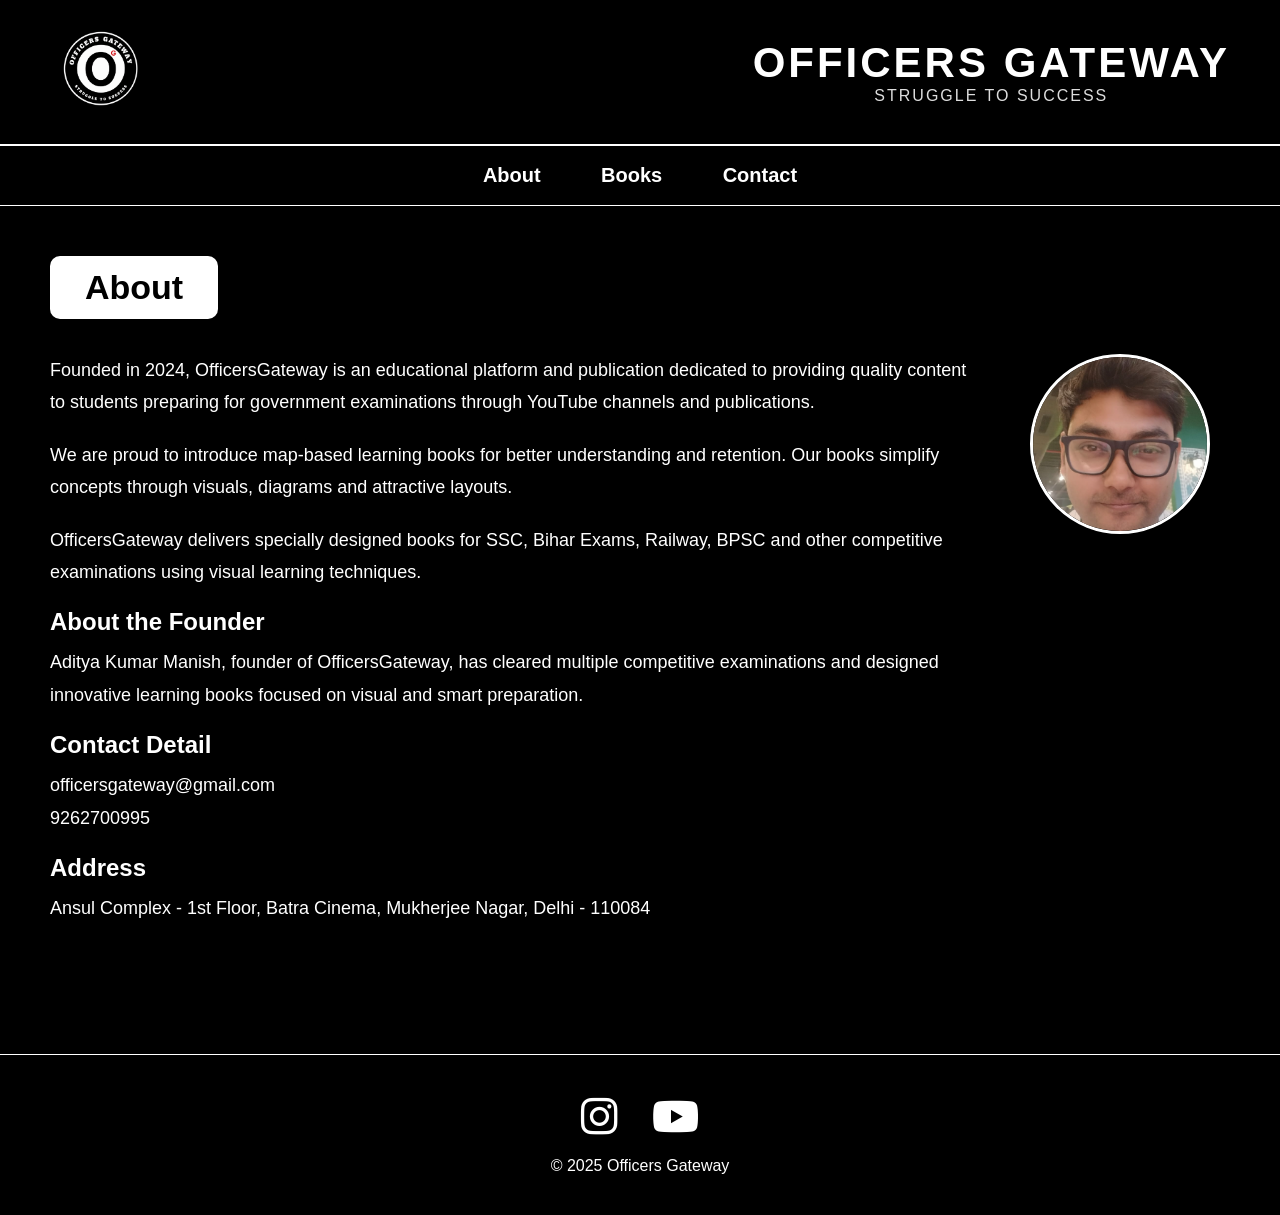
<file: index.html>
<!DOCTYPE html>

<html lang="en">

<head>

<meta charset="UTF-8">

<meta name="viewport" content="width=device-width, initial-scale=1.0">

<title>Officers Gateway</title>

<link rel="icon" href="images/logo.png">

<link rel="stylesheet" href="style.css">

<link rel="stylesheet"
    href="https://cdnjs.cloudflare.com/ajax/libs/font-awesome/6.5.1/css/all.min.css">


</head>

<body>

<header>

    <div class="logo-section">

        <img src="images/logo.png" alt="logo">

    </div>

    <div class="title-section">

        <h1>OFFICERS GATEWAY</h1>

        <p>STRUGGLE TO SUCCESS</p>

    </div>

</header>

<nav>

    <a href="index.html">About</a>

    <a href="books.html">Books</a>

    <a href="contacts.html">Contact</a>

</nav>

<section id="about">

    <div class="about-heading">

        <h1>About</h1>

    </div>

    <div class="about-container">

        <div class="about-text">

            <p>
                Founded in 2024, OfficersGateway is an educational platform
                and publication dedicated to providing quality content to students
                preparing for government examinations through YouTube channels
                and publications.
            </p>

            <p>
                We are proud to introduce map-based learning books for better
                understanding and retention. Our books simplify concepts
                through visuals, diagrams and attractive layouts.
            </p>

            <p>
                OfficersGateway delivers specially designed books for SSC,
                Bihar Exams, Railway, BPSC and other competitive examinations
                using visual learning techniques.
            </p>

            <h2>About the Founder</h2>

            <p>
                Aditya Kumar Manish, founder of OfficersGateway,
                has cleared multiple competitive examinations and designed
                innovative learning books focused on visual and smart preparation.
            </p>

            <h2>Contact Detail</h2>

            <p>
                officersgateway@gmail.com
                <br>
                9262700995
            </p>

            <h2>Address</h2>

            <p>
                Ansul Complex - 1st Floor,
                Batra Cinema,
                Mukherjee Nagar,
                Delhi - 110084
            </p>

        </div>

        <div class="founder-section">

            <img src="images/founder.jpg" alt="Founder">

        </div>

    </div>

</section>

<footer>

    <div class="social-icons">

        <a href="https://youtube.com/@officersgateway?si=wwZAngkhJ7mDpf2S"
           target="_blank">

            <i class="fa-brands fa-instagram"></i>

        </a>

        <a href="https://youtube.com/@officersgateway?si=wwZAngkhJ7mDpf2S"
           target="_blank">

            <i class="fa-brands fa-youtube"></i>

        </a>

    </div>

    <p>
        © 2025 Officers Gateway
    </p>

</footer>


</body>

</html>
</file>
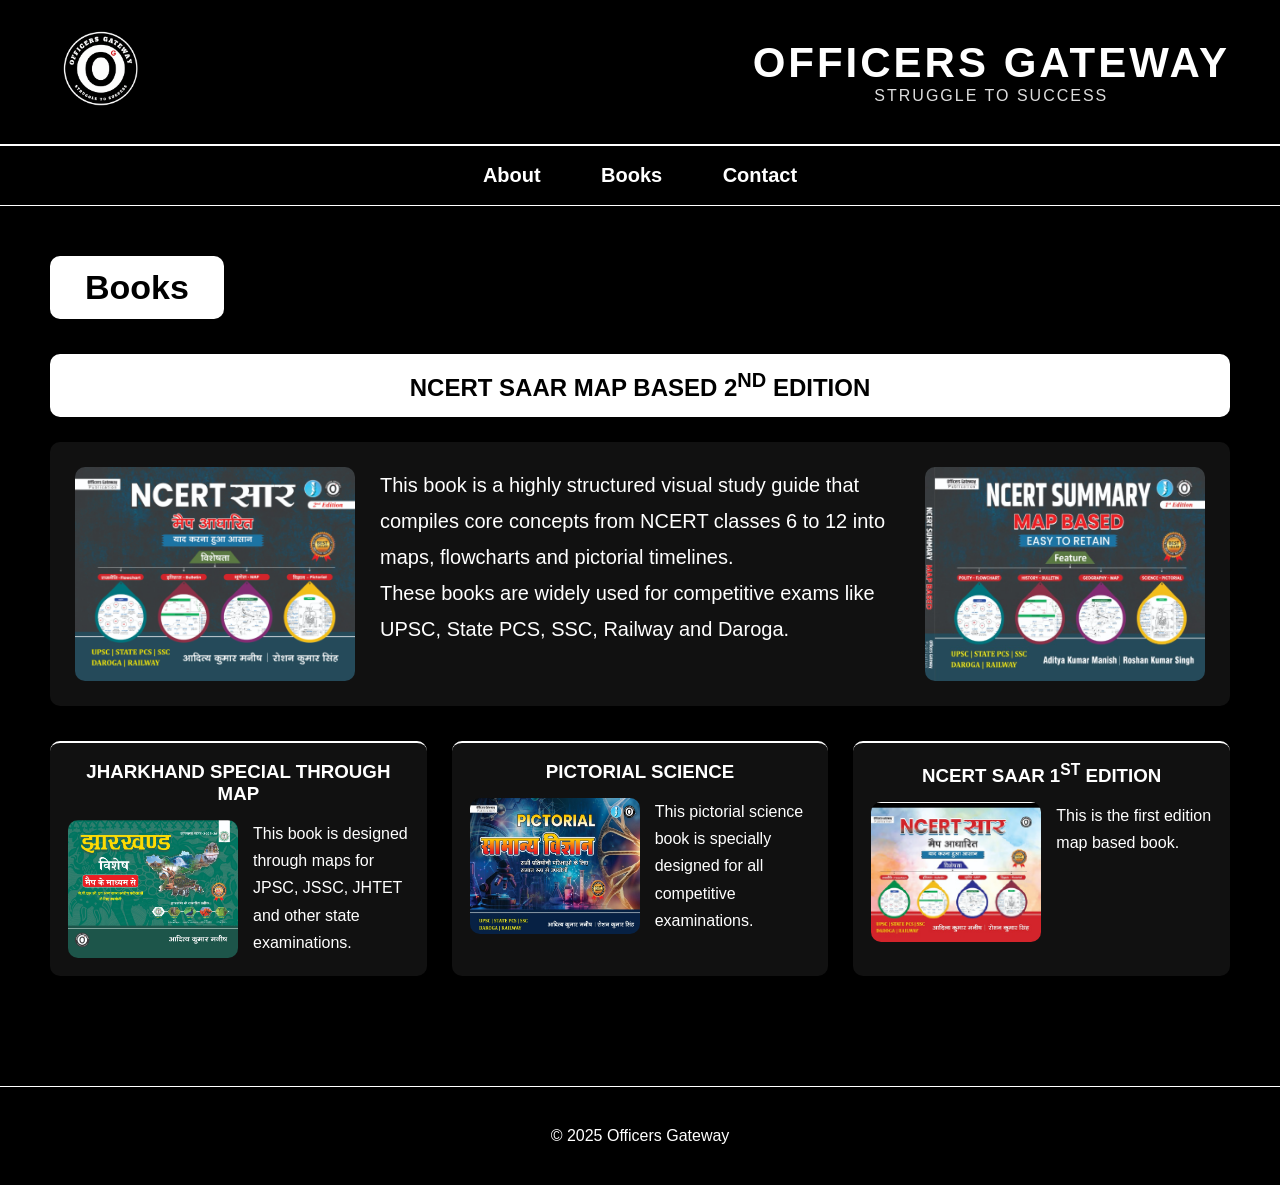
<file: books.html>
<!DOCTYPE html>
<html lang="en">
<head>
<meta charset="UTF-8">
<meta name="viewport" content="width=device-width, initial-scale=1.0">
<title>Books - Officers Gateway</title>
<link rel="icon" href="images/logo.png">
<link rel="stylesheet" href="style.css">
<link rel="stylesheet"
href="https://cdnjs.cloudflare.com/ajax/libs/font-awesome/6.5.1/css/all.min.css">
</head>

<body>

<header>

<div class="logo-section">
<img src="images/logo.png" alt="logo">
</div>

<div class="title-section">
<h1>OFFICERS GATEWAY</h1>
<p>STRUGGLE TO SUCCESS</p>
</div>

</header>

<nav>

<a href="index.html">About</a>

<a href="books.html">Books</a>

<a href="contacts.html">Contact</a>

</nav>

<section id="books">

<div class="books-heading">
<h1>Books</h1>
</div>

<div class="main-book-title">
<h2>NCERT SAAR MAP BASED 2<sup>ND</sup> EDITION</h2>
</div>

<div class="main-book-container">

<img src="images/book1.jpg" class="main-book-left">

<div class="main-book-text">

<p>
This book is a highly structured visual study guide
that compiles core concepts from NCERT classes 6 to 12
into maps, flowcharts and pictorial timelines.
</p>

<p>
These books are widely used for competitive exams like
UPSC, State PCS, SSC, Railway and Daroga.
</p>

</div>

<img src="images/book2.jpg" class="main-book-right">

</div>

<div class="lower-books">

<div class="book-card">

<div class="small-title">
<h3>JHARKHAND SPECIAL THROUGH MAP</h3>
</div>

<div class="book-content">

<img src="images/book3.jpg">

<p>
This book is designed through maps for JPSC,
JSSC, JHTET and other state examinations.
</p>

</div>

</div>

<div class="book-card">

<div class="small-title">
<h3>PICTORIAL SCIENCE</h3>
</div>

<div class="book-content">

<img src="images/book4.jpg">

<p>
This pictorial science book is specially designed
for all competitive examinations.
</p>

</div>

</div>

<div class="book-card">

<div class="small-title">
<h3>NCERT SAAR 1<sup>ST</sup> EDITION</h3>
</div>

<div class="book-content">

<img src="images/book5.jpg">

<p>
This is the first edition map based book.
</p>

</div>

</div>

</div>

</section>

<footer>

<p>© 2025 Officers Gateway</p>

</footer>

</body>
</html>
</file>
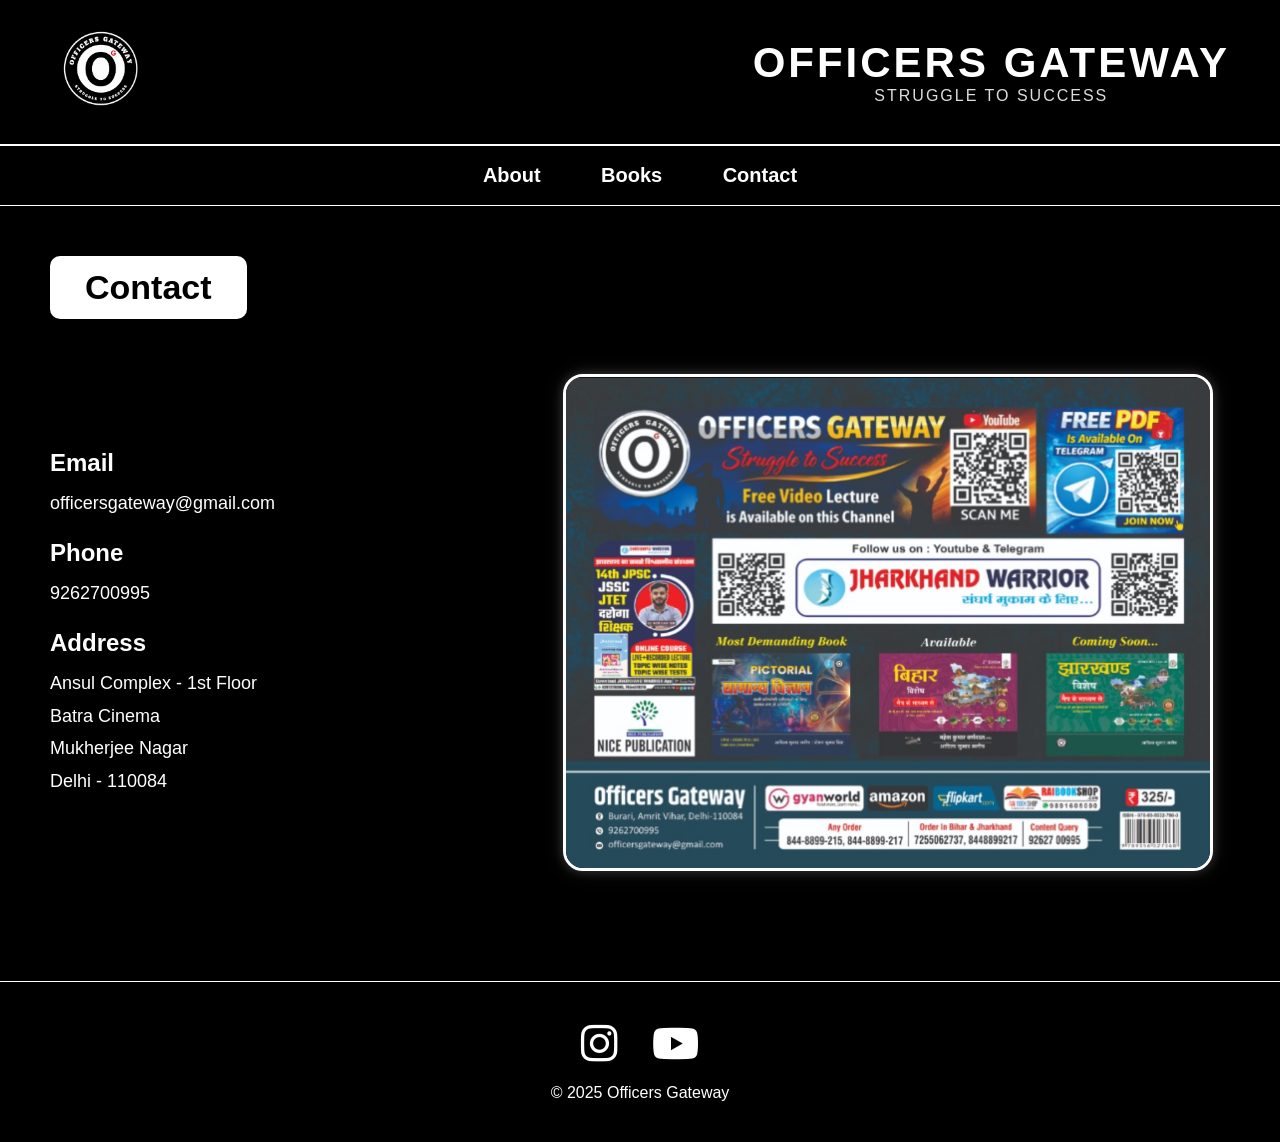
<file: contacts.html>
<!DOCTYPE html>

<html lang="en">

<head>

<meta charset="UTF-8">

<meta name="viewport" content="width=device-width, initial-scale=1.0">

<title>Contact - Officers Gateway</title>

<link rel="icon" href="images/logo.png">

<link rel="stylesheet" href="style.css">

<link rel="stylesheet"
href="https://cdnjs.cloudflare.com/ajax/libs/font-awesome/6.5.1/css/all.min.css">

</head>

<body>

<header>

<div class="logo-section">
<img src="images/logo.png" alt="logo">
</div>

<div class="title-section">
<h1>OFFICERS GATEWAY</h1>
<p>STRUGGLE TO SUCCESS</p>
</div>

</header>

<nav>

<a href="index.html">About</a>

<a href="books.html">Books</a>

<a href="contacts.html">Contact</a>

</nav>

<section>

<div class="about-heading">

<h1>Contact</h1>

</div>

<div class="contact-container">

<div class="about-text">

<h2>Email</h2>

<p>
officersgateway@gmail.com
</p>

<h2>Phone</h2>

<p>
9262700995
</p>

<h2>Address</h2>

<p>
Ansul Complex - 1st Floor<br>
Batra Cinema<br>
Mukherjee Nagar<br>
Delhi - 110084
</p>

</div>

<div class="contact-image">

<img src="images/contact-banner.jpg" alt="Officers Gateway">

</div>

</div>

</section>

<footer>

<div class="social-icons">

<a href="https://youtube.com/@officersgateway?si=wwZAngkhJ7mDpf2S"
target="_blank">

<i class="fa-brands fa-instagram"></i>

</a>

<a href="https://youtube.com/@officersgateway?si=wwZAngkhJ7mDpf2S"
target="_blank">

<i class="fa-brands fa-youtube"></i>

</a>

</div>

<p>
© 2025 Officers Gateway
</p>

</footer>

</body>

</html>
</file>
<file: style.css>
*{
    margin:0;
    padding:0;
    box-sizing:border-box;
}

body{
    font-family:Arial, Helvetica, sans-serif;
    background:#000;
    color:#fff;
    /* min-width:1400px; */
}

/* HEADER */

header{
    display:flex;
    justify-content:space-between;
    align-items:center;
    padding:20px 50px;
    background:#000;
    border-bottom:2px solid #fff;
}

.logo-section img{
    width:100px;
    height:100px;
    border-radius:50%;
    object-fit:cover;
}

.title-section{
    text-align:center;
}

.title-section h1{
    font-size:42px;
    color:white;
    letter-spacing:3px;
}

.title-section p{
    font-size:16px;
    color:#ddd;
    letter-spacing:2px;
}

/* NAVBAR */

nav{
    background:#000;
    padding:18px;
    text-align:center;
    border-bottom:1px solid #fff;
}

nav a{
    text-decoration:none;
    color:white;
    margin:0 28px;
    font-size:20px;
    font-weight:bold;
}

nav a:hover{
    color:#ccc;
}

/* SECTION */

section{
    padding:50px;
}

/* HEADINGS */

.about-heading,
.books-heading{
    display:inline-block;
    background:#fff;
    padding:12px 35px;
    border-radius:10px;
    margin-bottom:35px;
}

.about-heading h1,
.books-heading h1{
    color:#000;
    font-size:34px;
}

/* ABOUT */

.about-container{
    display:flex;
    justify-content:space-between;
    gap:40px;
}

.about-text{
    flex:1;
}

.about-text p{
    font-size:18px;
    line-height:1.8;
    margin-bottom:20px;
}

.about-text h2{
    color:white;
    margin:20px 0 10px;
}

/* CONTACT PAGE */

/* CONTACT PAGE */

.contact-container{
    display:flex;
    justify-content:space-between;
    align-items:center;
    gap:50px;
    margin-top:20px;
}

.contact-container .about-text{
    width:38%;
}

.contact-image{
    width:58%;
    display:flex;
    justify-content:center;
    align-items:center;
}

.contact-image img{
    width:100%;
    max-width:650px;
    border-radius:20px;
    border:3px solid white;
    box-shadow:
        0 0 12px rgba(255,255,255,0.2),
        0 0 25px rgba(255,255,255,0.08);
    transition:0.4s ease;
}

.contact-image img:hover{
    transform:scale(1.03);
    box-shadow:
        0 0 20px rgba(255,255,255,0.35),
        0 0 35px rgba(255,255,255,0.15);
}

/* FOUNDER */

/* FOUNDER */

.founder-section{
    width:220px;
    display:flex;
    justify-content:center;
    align-items:flex-start;
}

.founder-section img{
    width:180px;
    height:180px;
    border-radius:50%;
    object-fit:cover;
    object-position:center 30%;
    border:3px solid white;
}

/* BOOK TITLE */

.main-book-title{
    background:white;
    padding:15px;
    border-radius:10px;
    margin-bottom:25px;
}

.main-book-title h2{
    text-align:center;
    color:black;
}

/* MAIN BOOK */

.main-book-container{
    display:flex;
    gap:25px;
    background:#111;
    padding:25px;
    border-radius:10px;
}

.main-book-left,
.main-book-right{
    width:280px;
    border-radius:10px;
}

.main-book-text{
    flex:1;
}

.main-book-text p{
    font-size:20px;
    line-height:1.8;
}

/* LOWER BOOKS */

.lower-books{
    display:flex;
    gap:25px;
    margin-top:35px;
}

.book-card{
    width:33%;
    background:#111;
    border-radius:10px;
    padding:18px;
    border-top:2px solid white;
}

.small-title{
    margin-bottom:15px;
}

.small-title h3{
    color:white;
    text-align:center;
}

.book-content{
    display:flex;
    gap:15px;
}

.book-content img{
    width:170px;
    border-radius:10px;
}

.book-content p{
    line-height:1.7;
}

/* FOOTER */

footer{
    background:#000;
    border-top:1px solid white;
    margin-top:60px;
    padding:40px 20px;
    text-align:center;
}

.social-icons{
    margin-bottom:20px;
}

.social-icons a{
    text-decoration:none;
}

.social-icons i{
    font-size:42px;
    margin:0 15px;
    color:white;
}

footer p{
    color:white;
}

/* MOBILE */

@media(max-width:768px){

    header{
        flex-direction:column;
        gap:15px;
    }

    nav a{
        display:block;
        margin:10px 0;
    }

    .about-container{
        flex-direction:column;
    }

    .main-book-container{
        flex-direction:column;
        align-items:center;
    }

    .lower-books{
        flex-direction:column;
    }

    .book-card{
        width:100%;
    }

    .founder-section{
        width:100%;
    }
}
</file>
